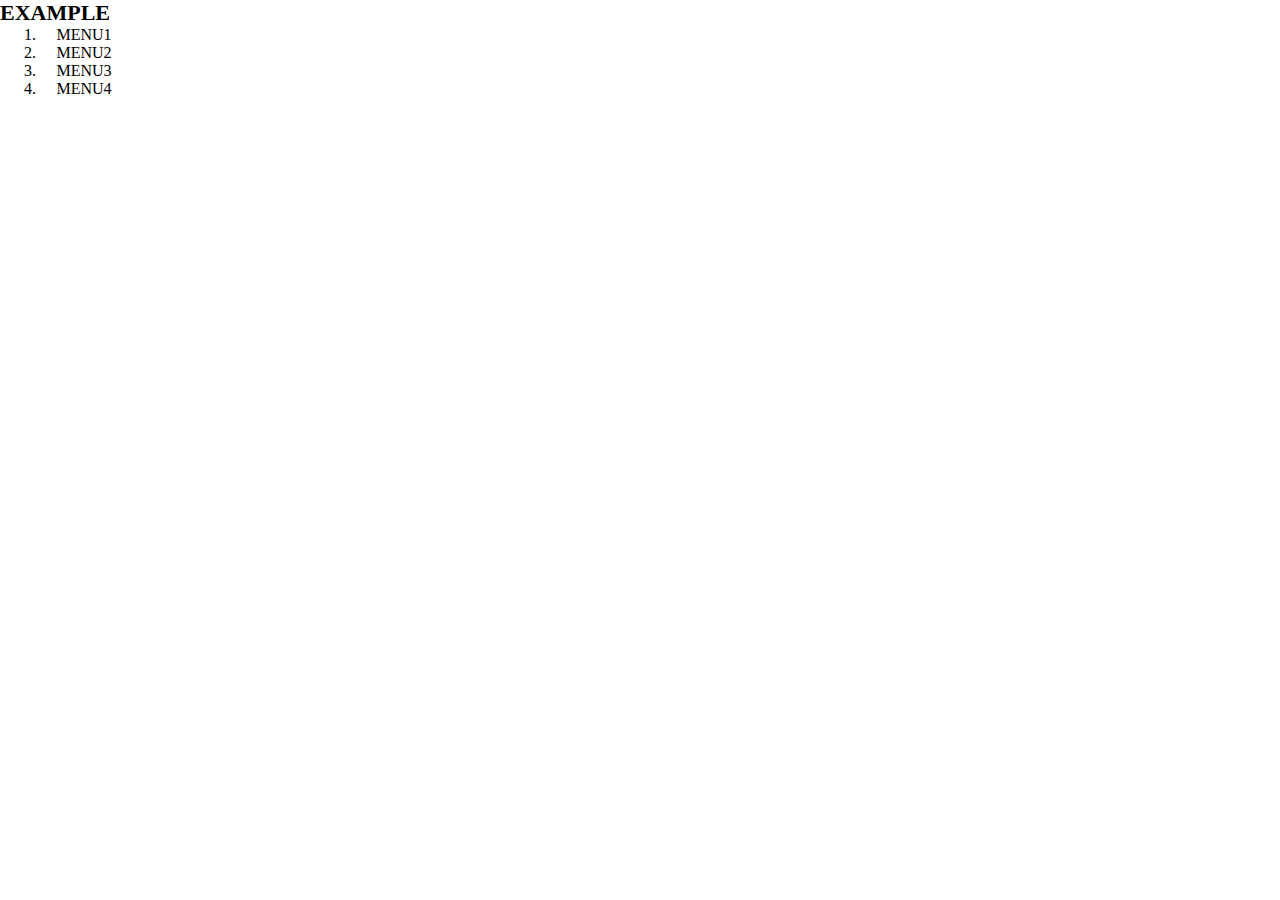
<file: practice/index.html>
<!DOCTYPE html>
<html lang="ja">

<head>
  <meta charset="UTF-8" />
  <link rel="stylesheet" href="style.css">
  <title>EXAMPLE</title>
</head>

<body>
  <header>
    <h1 class="headline">EXAMPLE</h1>
    <nav class="nav">
      <ol class="list">
        <li class="list-item">MENU1</li>
        <li class="list-item">MENU2</li>
        <li class="list-item">MENU3</li>
        <li class="list-item">MENU4</li>
      </ol>
    </nav>
  </header>
</body>

</html>
</file>
<file: practice/style.css>
* {
  margin: 0;
  padding: 0;
  box-sizing: border-box;
}

header {
  width: 10%;
}

.headline {
  font-size: 22px;
}

nav {
  text-align: center;
}

.list {
  padding-left: 40px;
}
</file>
